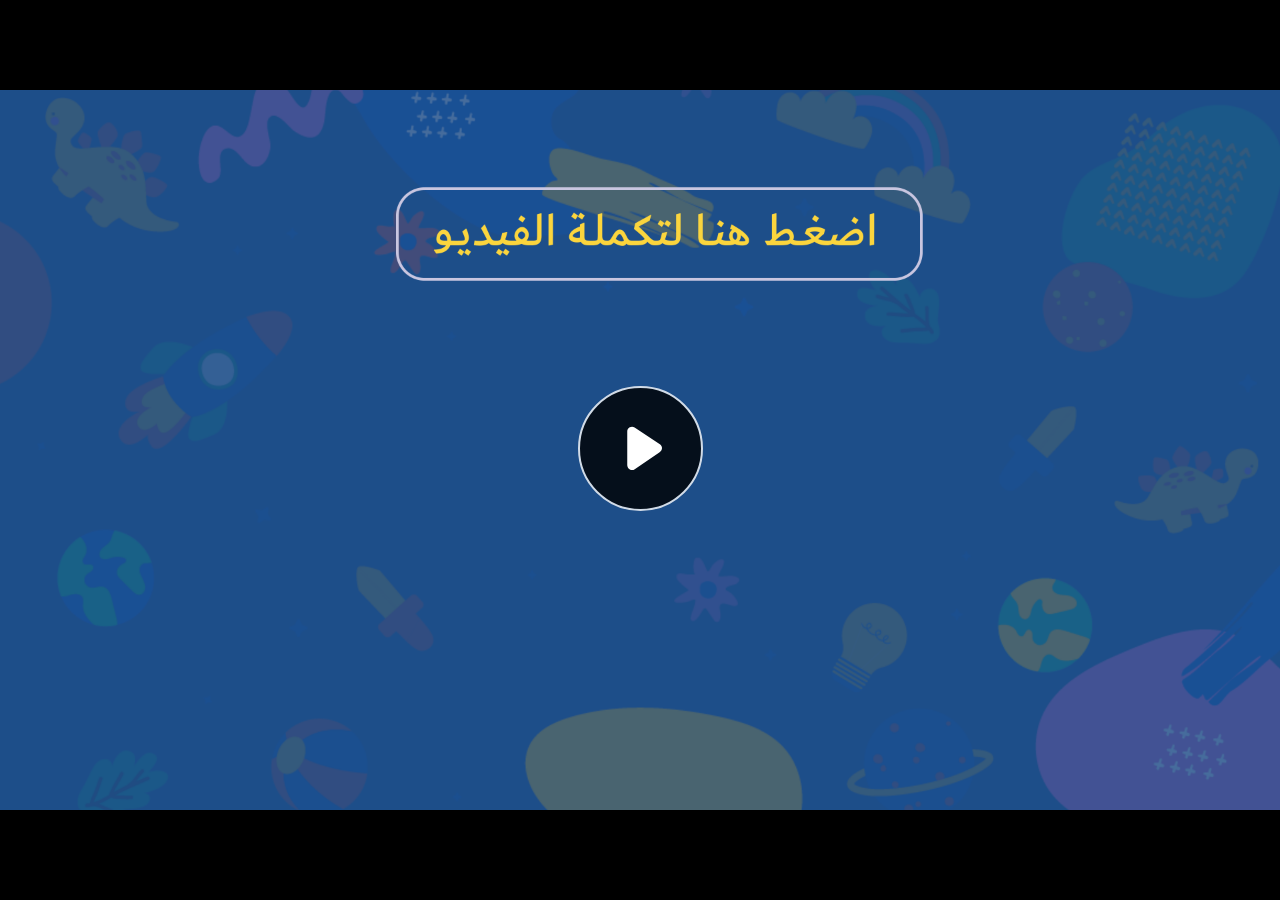
<file: index.html>
﻿<!doctype html>
<html lang="en-US">
<head>
  <meta charset="utf-8">
  <!-- Created using Storyline 360 - http://www.articulate.com  -->
  <!-- version: 3.71.29339.0 -->
  <title>EG.G5.SOC.SEM2.UC.T1.S4.1</title>
  <meta http-equiv="x-ua-compatible" content="IE=edge"/>
  <meta name="viewport" content="width=device-width,initial-scale=1,user-scalable=no,shrink-to-fit=no,minimal-ui"/>
  <meta name="apple-mobile-web-app-capable" content="yes"/>
  <style>
    html, body { height: 100%; padding: 0; margin: 0 }
    #app { height: 100%; width: 100%; }
  </style>

  <script>
    window.DS = {};
    window.globals = {
      DATA_PATH_BASE: '',
      HAS_FRAME: true,
      HAS_SLIDE: true,

      lmsPresent: false,
      tinCanPresent: false,
      cmi5Present: false,
      aoSupport: false,
      scale: 'noscale',
      captureRc: false,
      browserSize: 'optimal',
      bgColor: '#282828',
      features: 'AccessibleVideo,ConnectionMessages,FullScreenToggle,InsertSvgPicture,LayerPresentAsDialog,MultipleQuizTracking,UpdatedScrollingPanels,UpdatedThemeEditor',
      themeName: 'unified',
      preloaderColor: '#FFFFFF',
      suppressAnalytics: false,
      productChannel: 'stable',
      publishSource: 'storyline',
      aid: 'aid|e710da2c-216d-488c-aeed-63e613e51a63',
      cid: '31b0be08-b16c-49c6-b7ed-ce35848fb7e7',
      playerVersion: '3.71.29339.0',
      publishTimestamp: '2023-03-05T16:29:01.2993645Z',
      maxIosVideoElements: 10,
      connectionSettings: { message: 'You%20are%20offline.%20Trying%20to%20reconnect...', useDarkTheme: false },

      
      parseParams: function(qs) {
        if (window.globals.parsedParams != null) {
          return window.globals.parsedParams;
        }
        qs = (qs || window.location.search.substr(1)).split('+').join(' ');
        var params = {},
            tokens,
            re = /[?&]?([^=]+)=([^&]*)/g;

        while (tokens = re.exec(qs)) {
          params[decodeURIComponent(tokens[1]).trim()] =
            decodeURIComponent(tokens[2]).trim();
        }
        window.globals.parsedParams = params;
        return params;
      }

    };
  </script>
  <script>
    var isIe11 = ('ActiveXObject' in window || window.MSBlobBuilder != null)
      && window.msCrypto != null && !window.ActiveXObject;
    if (isIe11) {
      window.globals.unsupportedBrowser = true;
      document.write(atob('[base64]'));
    }
  </script>
  
  <script>window.THREE = { };</script>
  
</head>
<body style="background: #282828" class="cs-HTML theme-unified">
  <!-- 360 -->
  <script>!function(e){var i=/iPhone/i,o=/iPod/i,n=/iPad/i,t=/(?=.*\bAndroid\b)(?=.*\bMobile\b)/i,d=/Android/i,s=/(?=.*\bAndroid\b)(?=.*\bSD4930UR\b)/i,b=/(?=.*\bAndroid\b)(?=.*\b(?:KFOT|KFTT|KFJWI|KFJWA|KFSOWI|KFTHWI|KFTHWA|KFAPWI|KFAPWA|KFARWI|KFASWI|KFSAWI|KFSAWA)\b)/i,r=/IEMobile/i,h=/(?=.*\bWindows\b)(?=.*\bARM\b)/i,a=/BlackBerry/i,l=/BB10/i,p=/Opera Mini/i,f=/(CriOS|Chrome)(?=.*\bMobile\b)/i,u=/(?=.*\bFirefox\b)(?=.*\bMobile\b)/i,c=new RegExp("(?:Nexus 7|BNTV250|Kindle Fire|Silk|GT-P1000)","i"),w=function(e,i){return e.test(i)},A=function(e){var A=e||navigator.userAgent,v=A.split("[FBAN");if(void 0!==v[1]&&(A=v[0]),this.apple={phone:w(i,A),ipod:w(o,A),tablet:!w(i,A)&&w(n,A),device:w(i,A)||w(o,A)||w(n,A)},this.amazon={phone:w(s,A),tablet:!w(s,A)&&w(b,A),device:w(s,A)||w(b,A)},this.android={phone:w(s,A)||w(t,A),tablet:!w(s,A)&&!w(t,A)&&(w(b,A)||w(d,A)),device:w(s,A)||w(b,A)||w(t,A)||w(d,A)},this.windows={phone:w(r,A),tablet:w(h,A),device:w(r,A)||w(h,A)},this.other={blackberry:w(a,A),blackberry10:w(l,A),opera:w(p,A),firefox:w(u,A),chrome:w(f,A),device:w(a,A)||w(l,A)||w(p,A)||w(u,A)||w(f,A)},this.seven_inch=w(c,A),this.any=this.apple.device||this.android.device||this.windows.device||this.other.device||this.seven_inch,this.phone=this.apple.phone||this.android.phone||this.windows.phone,this.tablet=this.apple.tablet||this.android.tablet||this.windows.tablet,"undefined"==typeof window)return this},v=function(){var e=new A;return e.Class=A,e};"undefined"!=typeof module&&module.exports&&"undefined"==typeof window?module.exports=A:"undefined"!=typeof module&&module.exports&&"undefined"!=typeof window?module.exports=v():"function"==typeof define&&define.amd?define("isMobile",[],e.isMobile=v()):e.isMobile=v()}(this);
    window.isMobile.apple.tablet = window.isMobile.apple.tablet ||
      (navigator.platform === 'MacIntel' && navigator.maxTouchPoints > 1);
    window.isMobile.apple.device = window.isMobile.apple.device || window.isMobile.apple.tablet;
    window.isMobile.tablet = window.isMobile.tablet || window.isMobile.apple.tablet;
    window.isMobile.any = window.isMobile.any || window.isMobile.apple.tablet;
  </script>

  <div id="focus-sink" tabindex="-1"></div>

  <div id="preso"></div>
  <script>
    (function() {

      var classTypes = [ 'desktop', 'mobile', 'phone', 'tablet' ];

      var addDeviceClasses = function(prefix, testObj) {
        var curr, i;
        for (i = 0; i < classTypes.length; i++) {
          curr = classTypes[i];
          if (testObj[curr]) {
            document.body.classList.add(prefix + curr);
          }
        }
      };

      var params = window.globals.parseParams(),
          isDevicePreview = params.devicepreview === '1',
          isPhoneOverride = params.deviceType === 'phone' || (isDevicePreview && params.phone == '1'),
          isTabletOverride = (params.deviceType === 'tablet' || isDevicePreview) && !isPhoneOverride,
          isMobileOverride = isPhoneOverride || isTabletOverride;

      var deviceView = {
        desktop: !window.isMobile.any && !isMobileOverride,
        mobile: window.isMobile.any || isMobileOverride,
        phone: isPhoneOverride || (window.isMobile.phone && !isTabletOverride),
        tablet: isTabletOverride || window.isMobile.tablet
      };

      window.globals.deviceView = deviceView;
      window.isMobile.desktop = !window.isMobile.any;
      window.isMobile.mobile = window.isMobile.any;

      addDeviceClasses('view-', deviceView);

    })();
  </script>
  
  <script src='story_content/user.js' type=text/javascript></script>
  <div class="slide-loader"></div>

  <script>
    var doc = document, loader = doc.body.querySelector('.slide-loader'); [ 1, 2, 3 ].forEach(function(n) { var d = doc.createElement('div'); d.style.backgroundColor = window.globals.preloaderColor; d.classList.add('mobile-loader-dot'); d.classList.add('dot' + n); loader.appendChild(d); });
  </script>

  <div class="mobile-load-title-overlay" style="display: none">
    <div class="mobile-load-title">EG.G5.SOC.SEM2.UC.T1.S4.1</div>
  </div>

  <div class="mobile-chrome-warning"></div>

  
<style>
  .warn-connection-dialog {
    display: none;
    background: transparent;
    pointer-events: none;
    position: fixed;
    left: 0;
    top: 0;
    width: 100%;
    height: 100%;
    z-index: 999;
  }

  .warn-connection-content {
    border-radius: 4px;
    background: white;
    border: 1px solid #E7E7E7;
    color: #333333;
    box-shadow: 0 2px 4px rgba(0, 0, 0, 0.25);
    transition: all 150ms ease-out;
    position: absolute;
    white-space: nowrap;
  }

  .view-phone.is-landscape .warn-connection-content {
    left: 23px;
    bottom: 23px;
  }

  .view-tablet.is-landscape .warn-connection-content {
    left: 50%;
    top: 20px;
    transform: translateX(-50%);
  }

  .is-portrait .warn-connection-content {
    transform: translate(-50%, calc(-100% - 15px));
  }

  .warn-connection-content p {
    display: inline-block;
    margin: 0 8px 0 0;
    line-height: 33px;
    font-size: 11px;
  }

  .warn-connection-content svg {
    position: relative;
    vertical-align: middle;
    margin: 0 2px 2px 8px;
  }

  .view-desktop .warn-connection-content {
    left: 1.5em;
    bottom: 1.5em;
  }

  .view-desktop .warn-connection-content p {
    font-size: 1.1em;
  }

  .is-offline .warn-connection-dialog {
    display: block;
  }

  .is-offline .cs-panel * {
    pointer-events: none !important;
  }

  .is-offline .cs-panel {
    pointer-events: all !important;
  }

  .is-offline #nav-controls * {
    pointer-events: none !important;
  }

  .is-offline #nav-controls {
    pointer-events: all !important;
  }
</style>

<div class="warn-connection-dialog">
  <div class="warn-connection-content">
    <svg width="17" height="15" viewBox="0 0 17 15" xmlns="http://www.w3.org/2000/svg">
      <path fill="#8F0000" stroke="white" d="M16.07,12.98 L15.88,12.23 L9.51,1.21 C8.97,0.26,7.6,0.26,7.06,1.21 L0.69,12.23 C0.15,13.16,0.81,14.36,1.91,14.36 H14.65 C15.47,14.36,16.05,13.7,16.07,12.98 Z"/>
      <path fill="white" stroke="white" d="M8.58,5.5 C8.35,5.28,8.5,5.35,8.21,5.32 C8.09,5.35,7.97,5.49,7.96,5.67 C7.97,5.79,7.98,5.92,7.98,6.04 L7.98,6.04 C7.99,6.17,8,6.31,8.01,6.43 L8.01,6.44 C8.03,6.92,8.06,7.41,8.09,7.9 L8.09,7.9 C8.12,8.39,8.14,8.88,8.17,9.37 C8.17,9.39,8.18,9.42,8.2,9.44 C8.23,9.46,8.25,9.47,8.28,9.47 C8.31,9.47,8.34,9.46,8.35,9.44 C8.37,9.43,8.38,9.4,8.39,9.35 L8.39,9.34 C8.39,9.24,8.4,9.15,8.4,9.05 L8.4,9.05 C8.41,8.96,8.41,8.86,8.42,8.75 C8.43,8.44,8.45,8.12,8.47,7.81 L8.47,7.81 C8.49,7.49,8.51,7.18,8.53,6.87 C8.55,6.46,8.56,6.05,8.59,5.64 L8.6,5.62 C8.6,5.57,8.59,5.53,8.58,5.5 L8.21,5.32 Z"/>
      <circle fill="white" stroke="white" cx="8.3" cy="11.35" r="0.3"/>
    </svg>
    <p>You are offline. Trying to reconnect...</p>
  </div>
</div>

<script>
  (function() {
    window.DS.connection = {
      warningShown: false,
      assets: {},
      loadingAssetGroup: false,
      retryDelay: 500
    };

    // @TODO this is POC code and can be cleaned up a bit more if we move forward
    // with the feature



    // The `window.globals.features` variable must be set in `webpack.dev.config` when testing locally - it is not enough
    // to have it in the data - but it must be set there as well.
    var useConnectionMessages = window.AbortController != null &&
      window.location.protocol != 'file:' &&
      window.globals.features.indexOf('ConnectionMessages') != -1;

    window.DS.connection.useConnectionMessages = useConnectionMessages

    var assetCount = 0;
    var checkLoadedId;
    var connectionSettings = window.globals.connectionSettings;

    if (useConnectionMessages && connectionSettings != null) {
      var contentEl = document.querySelector('.warn-connection-content');
      var messageEl = contentEl.querySelector('p')

      if (connectionSettings.useDarkTheme) {
        contentEl.style.borderColor = '#BABBBA';
        contentEl.style.backgroundColor = '#282828';
        contentEl.style.color = '#FFFFFF';
      }

      if (connectionSettings.message != null) {
        messageEl.textContent = window.decodeURIComponent(connectionSettings.message);
      }
    }

    function checkAssetsReady() {
      for (var i in DS.connection.assets) {
        if (!DS.connection.assets[i].success) {
          return false;
        }
      }
      return true;
    }

    function stopAssetGroup() {
      if (!useConnectionMessages) { return; }

      assetCount = 0;

      DS.connection.oldAssetGroup = DS.connection.assets;
      DS.connection.assets = {};
      DS.connection.loadingAssetGroup = false;
      clearInterval(checkLoadedId);
    }

    function startAssetGroup() {
      if (!useConnectionMessages) { return; }
      var ticks = 0;
      clearInterval(checkLoadedId);
      checkLoadedId = setInterval(function() {
        var loaded = 0;
        if (assetCount === 0 && loaded === 0) {
          clearInterval(checkLoadedId);
          return;
        }

        for (var i in DS.connection.assets) {
          if (DS.connection.assets[i].success) {
            loaded++;
          }
        }

        if (assetCount === loaded && checkAssetsReady()) {
          for (var i in DS.connection.assets) {
            if (DS.connection.assets[i].action) {
              DS.connection.assets[i].action();
            }
          }
          hideWarning();
          stopAssetGroup();
        }
      }, 100)
    }

    function requiredAsset(url, action, retry, type) {
      if (!useConnectionMessages) { return; }
      if (DS.connection.assets[url]) { return; }

      DS.connection.assets[url] = {
        success: false, action: action, retry: retry, type: type
      };
      assetCount = Object.keys(DS.connection.assets).length;
      if (!DS.connection.loadingAssetGroup) {
        startAssetGroup();
      }
      DS.connection.loadingAssetGroup = true;
    }

    function assetLoaded(url) {
      if (!useConnectionMessages) { return; }
      if (DS.connection.assets[url]) {
        DS.connection.assets[url].success = true;
      }
    }

    function assetFailed(url) {
      if (!useConnectionMessages) { return; }
      if (!DS.connection.assets[url]) {
        if (/\.js$/.test(url)) {
          setTimeout(function() {
            if (DS.connection.lastSlideLoaded != null) {
              DS.connection.lastSlideLoaded();
            }
          }, DS.connection.retryDelay);
        }
        return;
      }
      if (!DS.connection.warningShown) { showWarning(); }
      if (DS.connection.assets[url].retry) {
        setTimeout(function() {
          if (!DS.connection.assets[url].success) {
            DS.connection.assets[url].retry()
          }
        }, DS.connection.retryDelay);
      }
    }

    function hideWarning() {
      document.body.classList.remove('is-offline');
      DS.connection.warningShown = false;
    }
    DS.connection.hideWarning = hideWarning

    function showWarning(btn) {
      document.body.classList.add('is-offline')
      DS.connection.warningShown = true;
      updateWarningPosition();
    }

    function updateWarningPosition() {
      if (!DS.connection.warningShown) {
        return;
      }

      var isPortrait = document.body.classList.contains('is-portrait');
      var warningEl = document.querySelector('.warn-connection-content');

      if (isPortrait) {
        var slide = document.querySelector('.primary-slide');
        var slideRect = slide.getBoundingClientRect();

        warningEl.style.top = `${slideRect.top}px`
        warningEl.style.left = `${slideRect.left + slideRect.width / 2}px`
      } else {
        warningEl.style.top = null;
        warningEl.style.left = null;
      }

      window.requestAnimationFrame(updateWarningPosition);
    }

    // these will all be noops if the feature flag isn't set in
    // the data and `window.globals.features`
    DS.connection.requiredAsset = requiredAsset;
    DS.connection.assetLoaded = assetLoaded;
    DS.connection.assetFailed = assetFailed;
    DS.connection.stopAssetGroup = stopAssetGroup;
    DS.connection.startAssetGroup = startAssetGroup;
  })();
</script>


  <script>
    
    if (window.autoSpider && window.vInterfaceObject) {
      document.querySelector('.mobile-load-title-overlay').style.display = 'none';
    }
  </script>

  

  <link rel="stylesheet" href="html5/data/css/output.min.css" data-noprefix/>
</body>
<script src="html5/lib/scripts/bootstrapper.min.js"></script>
</html>
</file>
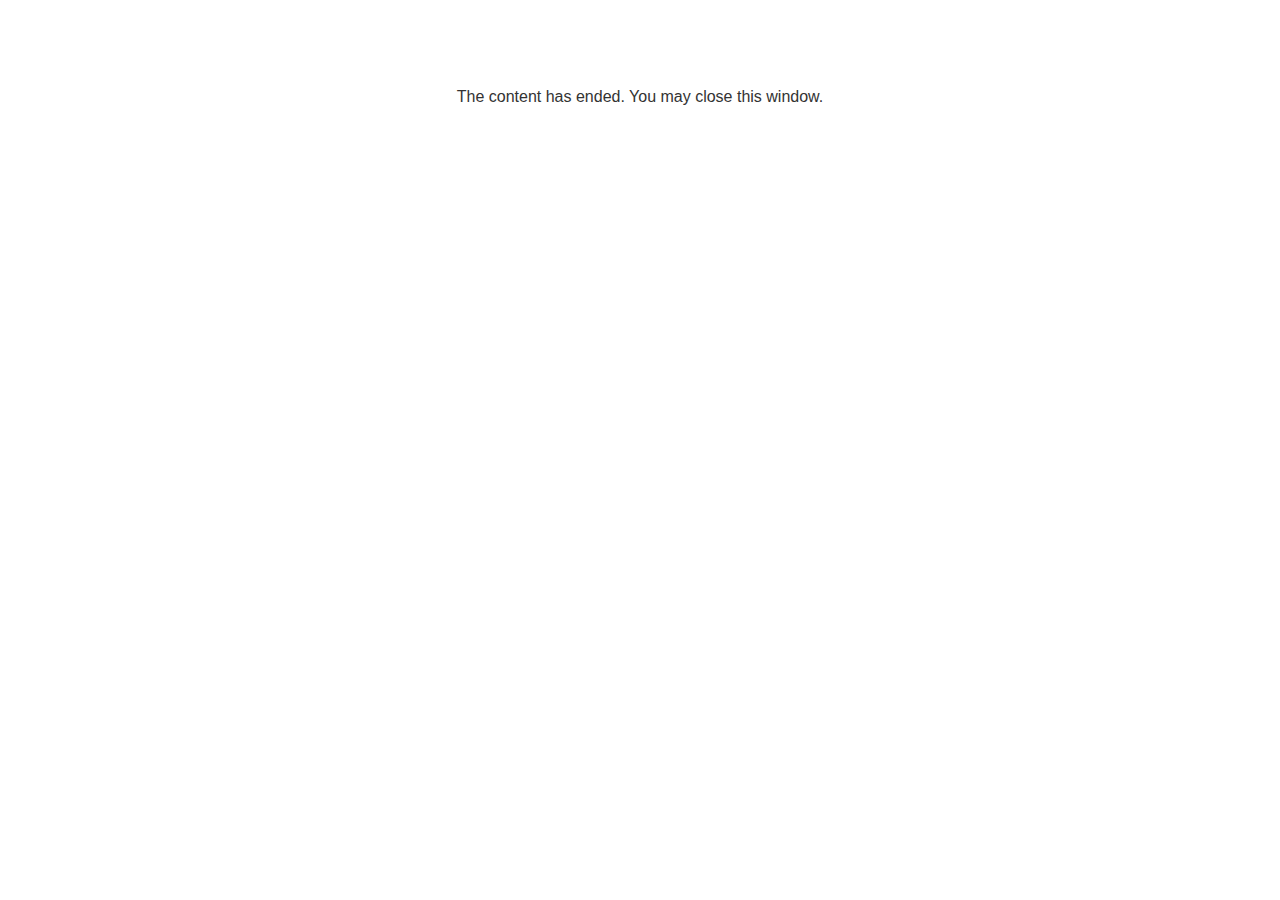
<file: lms/goodbye.html>
<!doctype html>
<html>
<body style="background-color: #ffffff;">

<p role="alert" style="color: #333333;font-family: Lato, articulate, tahoma, arial;font-size: medium;text-align: center;">
<br><br><br><br>
The content has ended. You may close this window.
</p>

</body>
</html>
</file>
<file: html5/data/css/output.min.css>
@font-face {
  font-family: 'LatoBold Charset1_ BoldDE31DB77';
  src: url('[data-uri]');
  font-style: normal;
  font-weight: normal;
}
@font-face {
  font-family: 'Lato Charset1_ 5n96IncsB7B7AD10';
  src: url('[data-uri]');
  font-style: normal;
  font-weight: normal;
}
@font-face {
  font-family: 'Dubai Charset1_ 5VvcUcp2E8FE22A';
  src: url('[data-uri]');
  font-style: normal;
  font-weight: normal;
}
@font-face {
  font-family: 'Dubai Medium Charset1_ 04EA1984';
  src: url('[data-uri]');
  font-style: normal;
  font-weight: normal;
}
@font-face {
  font-family: 'DubaiBold Charset1_BoldBC2173A6';
  src: url('[data-uri]');
  font-style: normal;
  font-weight: normal;
}
@font-face {
  font-family: 'Dubai Charset0_v8wz5Y8k741D6E07';
  src: url('[data-uri]');
  font-style: normal;
  font-weight: normal;
}
@font-face {
  font-family: 'Dubai Medium Charset0_v389EBE1D';
  src: url('[data-uri]');
  font-style: normal;
  font-weight: normal;
}
@font-face {
  font-family: 'DubaiBold Charset0_BoldD2773439';
  src: url('[data-uri]');
  font-style: normal;
  font-weight: normal;
}
.cs-HTML {
  background: rgba(40, 40, 40, 1);
}
.cs-npnxnanbnsnfns00000000001 .cs-infopanel  {
  box-shadow: 0 1px 0 rgba(0, 0, 0, 0);
  background: rgba(255, 255, 255, 1);
}
.cs-npnxnanbnsnfns00000000001 .cs-infopanel .cs-link {
  color: rgba(186, 187, 186, 1);
}
.cs-npnxnanbnsnfns00000000001 .cs-infopanel .cs-link:hover {
  color: rgba(255, 255, 255, 1);
}
.cs-npnxnanbnsnfns00000000001 .cs-infopanel .cs-name {
  color: rgba(68, 68, 68, 1);
}
.cs-npnxnanbnsnfns00000000001 .cs-infopanel .cs-title {
  color: rgba(153, 153, 153, 1);
}
.cs-npnxnanbnsnfns00000000001 .cs-infopanelpopup  {
  box-shadow: 0 1px 0 rgba(0, 0, 0, 0);
  background: rgba(0, 0, 0, 0);
}
.cs-npnxnanbnsnfns00000000001 .cs-infopanelpopup .cs-link {
  color: rgba(255, 0, 0, 1);
}
.cs-npnxnanbnsnfns00000000001 .cs-infopanelpopup .cs-link:hover {
  color: rgba(255, 255, 255, 1);
}
.cs-npnxnanbnsnfns00000000001 .cs-infopanelpopup .cs-name {
  color: rgba(255, 255, 255, 1);
}
.cs-npnxnanbnsnfns00000000001 .cs-infopanelpopup .cs-bio {
  color: rgba(186, 187, 186, 1);
}
.cs-npnxnanbnsnfns00000000001 .cs-timer  {
  color: rgba(186, 187, 186, 1);
}
.cs-npnxnanbnsnfns00000000001 .cs-duration stop:first-child {
  stop-color: rgba(60, 60, 60, 1);
}
.cs-npnxnanbnsnfns00000000001 .cs-duration stop:last-child {
  stop-color: rgba(60, 60, 60, 1);
}
.cs-npnxnanbnsnfns00000000001 .cs-elapsed stop:first-child {
  stop-color: rgba(254, 227, 71, 1);
}
.cs-npnxnanbnsnfns00000000001 .cs-elapsed stop:last-child {
  stop-color: rgba(254, 227, 71, 1);
}
.cs-npnxnanbnsnfns00000000001 .cs-timer .cs-pie .cs-innerstroke {
  stroke: rgba(199, 199, 199, 1);
}
.cs-npnxnanbnsnfns00000000001 .cs-timer .cs-pie .cs-innerborder {
  stroke: rgba(255, 255, 255, 1);
}
.cs-npnxnanbnsnfns00000000001 .cs-window  {
  box-shadow: 0 8px 5px rgba(0, 0, 0, 0.2);
  border-color: rgba(49, 99, 0, 0);
  background: rgba(33, 33, 33, 1);
  color: rgba(248, 248, 248, 1);
}
.cs-npnxnanbnsnfns00000000001 .cs-window .cs-diva {
  border-color: rgba(78, 78, 78, 1);
}
.cs-npnxnanbnsnfns00000000001 .cs-window .cs-divb {
  border-color: rgba(78, 78, 78, 0);
}
.cs-npnxnanbnsnfns00000000001 .cs-editor .cs-editor-slide {
  color: rgba(226, 226, 226, 1);
}
.cs-npnxnanbnsnfns00000000001 .cs-editor .cs-editor-html {
  color: rgba(186, 187, 186, 1);
}
.cs-npnxnanbnsnfns00000000001 .cs-editor .cs-editor-button {
  text-shadow: 0 1px 0 rgba(0, 0, 0, 0);
  color: rgba(255, 255, 255, 1);
  border-color: rgba(211, 211, 211, 1);
  background: rgba(34, 34, 34, 1);
}
.cs-npnxnanbnsnfns00000000001 .cs-editor .cs-editor-button:hover {
  background: rgba(68, 68, 68, 1);
}
.cs-npnxnanbnsnfns00000000001 .cs-editor .cs-editor-button:active {
  background: rgba(68, 68, 68, 1);
}
.cs-npnxnanbnsnfns00000000001 .cs-listitem  {
  color: rgba(186, 187, 186, 1);
  border-color: none;
  border: 1px solid transparent;
}
.cs-npnxnanbnsnfns00000000001 .cs-listitem:hover {
  background: rgba(255, 255, 255, 0.06);
  border-color: rgba(108, 108, 108, 1) !important;
  border-width: 1px;
  border-radius: 2px;
  border-style: solid;
  box-sizing: border-box;
}
.cs-npnxnanbnsnfns00000000001 .cs-listitem.hover {
  background: rgba(255, 255, 255, 0.06);
  border-color: rgba(108, 108, 108, 1) !important;
  border-width: 1px;
  border-radius: 2px;
  border-style: solid;
  box-sizing: border-box;
}
.cs-npnxnanbnsnfns00000000001 .cs-glossary  {
  color: rgba(186, 187, 186, 1);
}
.cs-npnxnanbnsnfns00000000001 .cs-glossary .cs-scrolling-panel {
  background: rgba(0, 0, 0, 0);
}
.cs-npnxnanbnsnfns00000000001 .cs-glossary .cs-term.cs-selected .cs-choice-list-trigger {
  color: rgba(255, 255, 255, 1);
  background: rgba(255, 255, 255, 1);
}
.cs-npnxnanbnsnfns00000000001 .cs-glossary .cs-term.cs-selected .cs-choice-list-trigger:focus {
  color: rgba(255, 255, 255, 1);
  background: rgba(255, 255, 255, 1);
}
.cs-npnxnanbnsnfns00000000001 .cs-glossary .cs-term:hover .cs-choice-list-trigger {
  background: rgba(186, 187, 186, 1);
}
.cs-npnxnanbnsnfns00000000001 .cs-glossary .cs-term.hover .cs-choice-list-trigger {
  background: rgba(186, 187, 186, 1);
}
.cs-npnxnanbnsnfns00000000001 .cs-glossary .cs-term .cs-choice-list-trigger:focus {
  background: rgba(186, 187, 186, 1);
}
.cs-npnxnanbnsnfns00000000001 .cs-glossary .cs-diva {
  border-color: rgba(0, 0, 0, 0);
}
.cs-npnxnanbnsnfns00000000001 .cs-glossary .cs-divb {
  border-color: rgba(0, 0, 0, 0);
}
.cs-npnxnanbnsnfns00000000001 .cs-glossary .cs-divc {
  border-color: rgba(0, 0, 0, 0);
}
.cs-npnxnanbnsnfns00000000001 .cs-glossary .cs-heading {
  color: rgba(248, 248, 248, 1);
  font-weight: 700;
}
.note-content p span {
  color: rgba(186, 187, 186, 1);
  line-height: 1.4em;
  font-size: 103.769%;
}
.cs-npnxnanbnsnfns00000000001 .cs-resource .cs-separator {
  border-color: rgba(0, 0, 0, 0);
}
.cs-npnxnanbnsnfns00000000001 .cs-outline  {
  color: rgba(45, 45, 45, 1);
}
.cs-npnxnanbnsnfns00000000001 .cs-outline .cs-diva {
  border-color: rgba(0, 0, 0, 0);
}
.cs-npnxnanbnsnfns00000000001 .cs-outline .cs-divb {
  border-color: rgba(0, 0, 0, 0);
}
.cs-npnxnanbnsnfns00000000001 .cs-outline .cs-divc {
  border-color: rgba(0, 0, 0, 0);
}
.cs-npnxnanbnsnfns00000000001 .cs-outline .cs-search-filter:hover {
  color: rgba(0, 0, 0, 0);
}
.cs-npnxnanbnsnfns00000000001 .cs-outline .cs-search-filter.hover {
  color: rgba(0, 0, 0, 0);
}
.cs-npnxnanbnsnfns00000000001 .cs-transcript  {
  color: rgba(255, 255, 255, 1);
}
.cs-npnxnanbnsnfns00000000001 .cs-transcript .cs-div {
  border-color: rgba(0, 0, 0, 0);
}
.cs-npnxnanbnsnfns00000000001 .cs-tabs:not(.topmenu-item) {
  color: rgba(248, 248, 248, 1);
}
.cs-npnxnanbnsnfns00000000001 .cs-tabs .cs-inner-button:not(.topmenu-item) {
  text-shadow: 0 1px 0 rgba(0, 0, 0, 0);
}
.cs-npnxnanbnsnfns00000000001 .cs-tabs:hover:not(.topmenu-item) {
  color: rgba(248, 248, 248, 1);
}
.cs-npnxnanbnsnfns00000000001 .cs-tabs.cs-selected {
  background: rgba(0, 0, 0, 0);
  color: rgba(248, 248, 248, 1);
}
.cs-npnxnanbnsnfns00000000001 .cs-seekcontrol  {
  background: rgba(0, 0, 0, 0);
  border-color: rgba(0, 0, 0, 0);
}
.cs-npnxnanbnsnfns00000000001 .cs-seekcontrol .cs-button:hover .cs-icon {
  fill: rgba(255, 255, 255, 1);
}
.cs-npnxnanbnsnfns00000000001 .cs-seekcontrol .cs-button.hover .cs-icon {
  fill: rgba(255, 255, 255, 1);
}
.cs-npnxnanbnsnfns00000000001 .cs-seekcontrol .cs-button .cs-icon-shadow {
  fill: rgba(0, 0, 0, 0);
}
.cs-npnxnanbnsnfns00000000001 .cs-seekcontrol .cs-button .cs-icon {
  fill: rgba(180, 180, 180, 1);
}
.cs-npnxnanbnsnfns00000000001 .cs-seekcontrol .cs-seek .cs-fill {
  background: rgba(255, 255, 255, 0.6);
}
.cs-npnxnanbnsnfns00000000001 .cs-seekcontrol .cs-seek {
  background: rgba(108, 108, 108, 1);
  border-color: rgba(0, 0, 0, 0);
}
.cs-npnxnanbnsnfns00000000001 .cs-searchinput .cs-input {
  color: rgba(186, 187, 186, 1);
  border-color: rgba(0, 0, 0, 0);
  background: rgba(255, 255, 255, 0.06);
}
.cs-npnxnanbnsnfns00000000001 .cs-searchinput .cs-input:focus {
  color: rgba(248, 248, 248, 1);
  background: rgba(41, 41, 41, 1);
}
.cs-npnxnanbnsnfns00000000001 .cs-searchinput .cs-input:hover {
  box-shadow: inset 0 0 1px 0 rgba(69, 126, 19, 0);
}
.cs-npnxnanbnsnfns00000000001 .cs-searchinput .cs-input.hover {
  box-shadow: inset 0 0 1px 0 rgba(69, 126, 19, 0);
}
.cs-npnxnanbnsnfns00000000001 .cs-searchinput .cs-button .cs-icon {
  fill: rgba(186, 187, 186, 1);
}
.cs-npnxnanbnsnfns00000000001 .cs-searchinput .cs-button:hover {
  fill: rgba(63, 133, 0, 1);
}
.cs-npnxnanbnsnfns00000000001 .cs-searchinput .cs-button.hover {
  fill: rgba(63, 133, 0, 1);
}
.cs-npnxnanbnsnfns00000000001 .cs-menu  {
  box-shadow: 0 1px 0 rgba(0, 0, 0, 0);
  background: rgba(33, 33, 33, 1);
}
.cs-npnxnanbnsnfns00000000001 .cs-topmenu-item.active .cs-tab {
  background: rgba(33, 33, 33, 1);
}
.cs-npnxnanbnsnfns00000000001 .cs-logo  {
  box-shadow: 0 1px 0 rgba(37, 75, 0, 1);
  background: rgba(255, 255, 255, 0);
}
.cs-npnxnanbnsnfns00000000001 .cs-checkbox  {
  color: rgba(255, 255, 255, 1);
}
.cs-npnxnanbnsnfns00000000001 .cs-checkbox:hover {
  border-color: rgba(175, 221, 130, 1);
}
.cs-npnxnanbnsnfns00000000001 .cs-checkbox.hover {
  border-color: rgba(175, 221, 130, 1);
}
.cs-npnxnanbnsnfns00000000001 .cs-checkbox .cs-box {
  color: rgba(255, 255, 255, 1);
  border-color: rgba(42, 83, 0, 1);
}
.cs-npnxnanbnsnfns00000000001 .cs-checkbox .cs-box:checked::after {
  color: rgba(43, 196, 0, 1);
}
.cs-npnxnanbnsnfns00000000001 .cs-button  {
  text-shadow: 0 1px 0 rgba(0, 0, 0, 0);
  color: rgba(186, 187, 186, 1);
  border-color: rgba(0, 0, 0, 0);
  background: rgba(0, 0, 0, 0);
  box-shadow: 0 1px 0 rgba(0, 0, 0, 0);
}
.cs-npnxnanbnsnfns00000000001 .cs-button .cs-icon {
  fill: rgba(186, 187, 186, 1);
}
.cs-npnxnanbnsnfns00000000001 .cs-button .cs-icon-shadow {
  fill: rgba(0, 0, 0, 0);
}
.cs-npnxnanbnsnfns00000000001 .cs-button:hover {
  background: rgba(248, 248, 248, 1);
}
.cs-npnxnanbnsnfns00000000001 .cs-button.hover {
  background: rgba(248, 248, 248, 1);
}
.cs-npnxnanbnsnfns00000000001 .cs-button:active {
  background: rgba(0, 0, 0, 0);
}
.cs-npnxnanbnsnfns00000000001 .cs-button.cs-disabled:hover {
  background: rgba(0, 0, 0, 0);
}
.cs-npnxnanbnsnfns00000000001 .cs-button.cs-disabled.hover {
  background: rgba(0, 0, 0, 0);
}
.cs-npnxnanbnsnfns00000000001 .cs-button.cs-disabled:active {
  background: rgba(0, 0, 0, 0);
}
.cs-npnxnanbnsnfns00000000001 .cs-button.cs-volume:hover {
  background: rgba(0, 0, 0, 0);
}
.cs-npnxnanbnsnfns00000000001 .cs-button.cs-volume.hover {
  background: rgba(0, 0, 0, 0);
}
.cs-npnxnanbnsnfns00000000001 .cs-button.cs-volume:active {
  background: rgba(0, 0, 0, 0);
}
.cs-npnxnanbnsnfns00000000001.cs-base  {
  color: rgba(186, 187, 186, 1);
  border-color: rgba(40, 40, 40, 1);
  background: rgba(40, 40, 40, 1);
}
.cs-npnxnanbnsnfns00000000001.cs-base .cs-separator .cs-diva {
  background: rgba(69, 69, 69, 1);
}
.cs-npnxnanbnsnfns00000000001.cs-base .cs-separator .cs-divb {
  background: rgba(0, 0, 0, 0);
}
.cs-npnxnanbnsnfns00000000001.cs-base .cs-topmenu-item.active .cs-tab {
  border-color: rgba(69, 69, 69, 1);
}
.cs-npnxnanbnsnfns00000000001.cs-base .cs-topmenu-item.active .cs-panel {
  border-color: rgba(69, 69, 69, 1);
}
.cs-npnxnanbnsnfns00000000001.cs-base .cs-left {
  background: rgba(33, 33, 33, 1);
}
.cs-npnxnanbnsnfns00000000001.cs-base .cs-area-primary .cs-slide-container {
  background: rgba(40, 40, 40, 1);
}
.cs-npnxnanbnsnfns00000000001.cs-base.cs-custom-theme .cs-brandhighlight-bg {
  background: rgba(79, 189, 244, 1) !important;
}
.cs-npnxnanbnsnfns00000000001.cs-base.cs-custom-theme .cs-brandhighlight-secondary-bg {
  background: rgba(255, 255, 255, 1) !important;
}
.cs-npnxnanbnsnfns00000000001.cs-base.cs-custom-theme .cs-brandhighlight-border {
  border-color: rgba(79, 189, 244, 1) !important;
}
.cs-npnxnanbnsnfns00000000001.cs-base.cs-custom-theme .cs-brandhighlight-text {
  color: rgba(79, 189, 244, 1) !important;
}
.cs-npnxnanbnsnfns00000000001.cs-base.cs-custom-theme .cs-brandhighlight-fill {
  fill: rgba(79, 189, 244, 1) !important;
}
.cs-npnxnanbnsnfns00000000001.cs-base.cs-custom-theme .cs-listitem.cs-selected {
  background-color: rgba(255, 255, 255, 0.06) !important;
}
.cs-npnxnanbnsnfns00000000001 .cs-volume::-moz-range-thumb {
  border-color: rgba(43, 85, 0, 1);
  box-shadow: inset 0 0 1px 0 rgba(43, 85, 0, 1);
  background: rgba(255, 255, 255, 1);
}
.cs-npnxnanbnsnfns00000000001 .cs-volume::-ms-thumb {
  border-color: rgba(43, 85, 0, 1);
  box-shadow: inset 0 0 1px 0 rgba(43, 85, 0, 1);
  background: rgba(255, 255, 255, 1);
}
.cs-npnxnanbnsnfns00000000001 .cs-volume::-webkit-slider-thumb {
  border-color: rgba(43, 85, 0, 1);
  box-shadow: inset 0 0 1px 0 rgba(43, 85, 0, 1);
  background: rgba(255, 255, 255, 1);
}
.cs-npnxnanbnsnfns00000000001 .cs-volume::-moz-range-track {
  border-color: rgba(66, 140, 1, 1);
  background: rgba(108, 108, 108, 1);
}
.cs-npnxnanbnsnfns00000000001 .cs-volume::-ms-track {
  border-color: rgba(66, 140, 1, 1);
  background: rgba(108, 108, 108, 1);
}
.cs-npnxnanbnsnfns00000000001 .cs-volume::-webkit-slider-runnable-track {
  border-color: rgba(66, 140, 1, 1);
  background: rgba(108, 108, 108, 1);
}
body.show-focus .tab-focus-box {
  box-shadow: 0 0 0 1px rgba(255, 255, 0, 1), 0 0 0 3px rgba(0, 32, 96, 1), 0 0 5px 5px rgba(255, 255, 0, 1);
  border-color: transparent;
  outline: 2px transparent solid;
}
.skipnav {
  box-shadow: 0 0 0 1px rgba(255, 255, 0, 1), 0 0 0 3px rgba(0, 32, 96, 1), 0 0 5px 5px rgba(255, 255, 0, 1);
  border-color: transparent;
  outline: 2px transparent solid;
}
.cs-npnxnanbnsnfns00000000001 .cs-listitem:hover {
  color: none;
}
.cs-npnxnanbnsnfns00000000001 .cs-listitem.hover {
  color: none;
}
.cs-npnxnanbnsnfns00000000001 .cs-listitem.cs-viewed {
  color: #BABBBA;
}
.cs-npnxnanbnsnfns00000000001 .cs-listitem {
  color: #BABBBA;
}
.cs-npnxnanbnsnfns00000000001 .cs-listitem:hover .cs-icon-carrot * {
  fill: none;
}
.cs-npnxnanbnsnfns00000000001 .cs-listitem.hover .cs-icon-carrot * {
  fill: none;
}
.cs-npnxnanbnsnfns00000000001 .cs-listitem .cs-icon-carrot {
  color: none;
  top: calc(3px);
}
.cs-npnxnanbnsnfns00000000001 .cs-listitem .cs-icon-carrot .cs-shadow {
  color: #F8F8F8;
}
.cs-npnxnanbnsnfns00000000001 .item-collapsible .is-scene {
  color: #F8F8F8 !important;
  font-weight: 700;
}
.cs-npnxnanbnsnfns00000000001 .is-scene .cs-icon-carrot * {
  color: #F8F8F8 !important;
  font-weight: 700;
}
.cs-npnxnanbnsnfns00000000001 .is-scene:not(.outline-links-collapse) > a {
  color: #F8F8F8;
}
.cs-npnxnanbnsnfns00000000001 .is-scene:not(.outline-links-collapse) .cs-icon-carrot * {
  fill: none !important;
  color: #F8F8F8 !important;
}
.cs-npnxnanbnsnfns00000000001 .tabs, .cs-npnxnanbnsnfns00000000001 .cs-logo {
  border-bottom: 1px solid rgba(108, 108, 108, 1);
}
.cs-npnxnanbnsnfns00000000001 .area-secondary-wrapper:after {
  background-image: url('[data-uri]');
  background-size: 100%;
}
.cs-npnxnanbnsnfns00000000001 .panel-footer {
  background: #212121;
}
.cs-npnxnanbnsnfns00000000001 #outline-search {
  background: rgba(255, 255, 255, 0.06);
  border-color: rgba(108, 108, 108, 1);
  border-width: 1px;
  border-style: solid;
}
.cs-npnxnanbnsnfns00000000001 .topmenu-panel #outline-search {
  background: #545454;
}
.cs-npnxnanbnsnfns00000000001 .search-icon circle, .cs-npnxnanbnsnfns00000000001 .search-icon path {
  stroke: #BABBBA;
}
.cs-npnxnanbnsnfns00000000001 #outline-search input[type   =search] {
  color: #F8F8F8;
}
.cs-npnxnanbnsnfns00000000001 #outline-search ::-webkit-input-placeholder {
  color: #BABBBA !important;
}
.cs-npnxnanbnsnfns00000000001 #outline-search :-ms-input-placeholder {
  color: #BABBBA !important;
}
.cs-npnxnanbnsnfns00000000001 #outline-search ::-moz-placeholder {
  color: #BABBBA !important;
  opacity: 1;
}
.cs-npnxnanbnsnfns00000000001 .cs-topmenu-item.active, body:not(.is-touchable-tablet) .cs-npnxnanbnsnfns00000000001 .cs-topmenu-item:hover {
  color: #F8F8F8;
}
.cs-npnxnanbnsnfns00000000001 .cs-topmenu-item.button-tapped {
  color: #F8F8F8;
}
.cs-npnxnanbnsnfns00000000001 .cs-topmenu-item.active .cs-tab, .cs-npnxnanbnsnfns00000000001 .cs-topmenu-item .cs-tab {
  background: transparent !important;
  border: none !important;
}
.cs-npnxnanbnsnfns00000000001 .top-tabs-drop-icon div {
  background: #BABBBA;
}
.cs-npnxnanbnsnfns00000000001 .cs-panel.topmenu-panel .panel-content, .cs-npnxnanbnsnfns00000000001 .top-tabs-drop {
  background: #212121;
}
.cs-npnxnanbnsnfns00000000001 .cs-topmenu-item.active .cs-panel {
  background: #212121;
}
.cs-npnxnanbnsnfns00000000001 .cs-menu.topmenu-panel, .cs-npnxnanbnsnfns00000000001 .top-tabs-drop {
  border: 1px solid rgba(69, 69, 69, 1) !important;
  border-radius: 3px;
}
.cs-npnxnanbnsnfns00000000001 .resources .resources-list a:hover {
  background: rgba(255, 255, 255, 0.06);
}
body:not(.is-touchable-tablet) .cs-npnxnanbnsnfns00000000001 .resources .resources-list a:hover {
  background: rgba(255, 255, 255, 0.06);
}
.cs-npnxnanbnsnfns00000000001 .resources .resources-list a.hover {
  background: rgba(255, 255, 255, 0.06);
}
body:not(.is-touchable-tablet) .cs-npnxnanbnsnfns00000000001 .resources .resources-list a.hover {
  background: rgba(255, 255, 255, 0.06);
}
.cs-npnxnanbnsnfns00000000001 .resources .resources-list a.button-tapped {
  background: rgba(255, 255, 255, 0.06);
}
.cs-npnxnanbnsnfns00000000001 .cs-icon path, .cs-npnxnanbnsnfns00000000001 .cs-icon rect, .cs-npnxnanbnsnfns00000000001 .cs-icon polygon, .cs-npnxnanbnsnfns00000000001 .menu-icon-wrapper.menu-icon-wrapper-hover path {
  fill: #BABBBA;
}
.cs-npnxnanbnsnfns00000000001 .cs-icon .icon-stroke-only {
  fill: none !important;
  stroke: #BABBBA !important;
}
body:not(.is-touchable-tablet) .cs-npnxnanbnsnfns00000000001 .cs-button:hover .cs-icon path, body:not(.is-touchable-tablet) .cs-npnxnanbnsnfns00000000001 .cs-button:hover .cs-icon rect, body:not(.is-touchable-tablet) .cs-npnxnanbnsnfns00000000001 .cs-button:hover .cs-icon polygon {
  fill: #F8F8F8;
}
body:not(.is-touchable-tablet) .cs-npnxnanbnsnfns00000000001 .cs-tabs:hover .search-icon circle, body:not(.is-touchable-tablet) .cs-npnxnanbnsnfns00000000001 .cs-tabs:hover .search-icon path {
  stroke: #F8F8F8;
}
.cs-npnxnanbnsnfns00000000001 .cs-button.button-tapped .cs-icon path, .cs-npnxnanbnsnfns00000000001 .cs-button.button-tapped .cs-icon rect, .cs-npnxnanbnsnfns00000000001 .cs-button.button-tapped .cs-icon polygon {
  fill: #F8F8F8;
}
body:not(.is-touchable-tablet) .cs-npnxnanbnsnfns00000000001 .cs-button:hover .cs-icon .icon-stroke-only {
  fill: none !important;
  stroke: #F8F8F8 !important;
}
.cs-npnxnanbnsnfns00000000001 .cs-button:button-tapped .cs-icon .icon-stroke-only {
  fill: none !important;
  stroke: #F8F8F8 !important;
}
.cs-npnxnanbnsnfns00000000001 .menu-icon-wrapper.menu-icon-wrapper-hover svg path {
  fill: #F8F8F8;
}
.floating-sidebar:not(.sidebar-closed) .cs-npnxnanbnsnfns00000000001 #hamburger .menu-icon-wrapper svg path {
  fill: #BABBBA;
}
.floating-sidebar:not(.sidebar-closed) .cs-npnxnanbnsnfns00000000001 #hamburger .menu-icon-wrapper.menu-icon-wrapper-hover svg path {
  fill: #F8F8F8;
}
.cs-npnxnanbnsnfns00000000001 .volume .btn:before {
  background-image: url('[data-uri]');
}
.cs-npnxnanbnsnfns00000000001 .volume-track {
  background: #6C6C6C;
}
.cs-npnxnanbnsnfns00000000001 .volume-icon circle {
  stroke: #BABBBA;
}
.cs-npnxnanbnsnfns00000000001 .cs-settings > .settings-panel {
  background: #212121;
  border: 1px solid rgba(69, 69, 69, 1) !important;
  border-radius: 3px;
}
.cs-npnxnanbnsnfns00000000001 .cs-settings > .panel-down-arrow {
  fill: #212121;
}
.cs-npnxnanbnsnfns00000000001 .switch-toggle .border {
  stroke: #7C7C7C;
}
.cs-npnxnanbnsnfns00000000001 .switch-toggle .thumb-off .thumb {
  fill: #A2A2A2;
}
.cs-npnxnanbnsnfns00000000001 .switch-toggle .thumb-on .track {
  fill: rgba(79, 189, 244, 1);
}
.cs-npnxnanbnsnfns00000000001 .switch-toggle .thumb-off .track {
  fill: rgba(255, 255, 255, 0.1);
}
.cs-npnxnanbnsnfns00000000001 .switch-label {
  color: #BABBBA;
}
.cs-npnxnanbnsnfns00000000001 .cs-panel .scrollarea-btn:after {
  background: rgba(179, 180, 179, 0.75);
}
.scrollarea-scrollbar:hover .scrollarea-btn:after, .scrollarea-scrollbar.highlight-scrollbar .scrollarea-btn:after {
  background: rgba(179, 180, 179, 0.75);
}
.floating-sidebar .sidebar-overlay {
  background: rgba(0, 0, 0, 0.85);
}
.cs-npnxnanbnsnfns00000000001 .overlay-message {
  background: rgba(0, 0, 0, 0.85);
}
.cs-npnxnanbnsnfns00000000001 .top-ui-bg, .cs-npnxnanbnsnfns00000000001 .bottom-ui-bg, .cs-npnxnanbnsnfns00000000001 .right-ui-bg, .cs-npnxnanbnsnfns00000000001 .left-ui-bg {
  background: rgba(40, 40, 40, 0.8);
}
.cs-npnxnanbnsnfns00000000001 .circle-progress-bg {
  fill: #282828;
}
.cs-npnxnanbnsnfns00000000001 .circle-progress-well {
  fill: #6C6C6C;
}
.cs-npnxnanbnsnfns00000000001 .circle-progress-pie {
  stroke: #6C6C6C;
}
.cs-npnxnanbnsnfns00000000001 .lightbox .option-pane {
  background: rgba(40, 40, 40, 0.8);
}
.cs-npnxnanbnsnfns00000000001 .lightbox .option-pane:before {
  background: #282828;
}
.cs-npnxnanbnsnfns00000000001 .message-window {
  background: #212121;
  border: 1px solid rgba(255, 255, 255, 1) !important;
  border-radius: 3px;
}
.cs-npnxnanbnsnfns00000000001 .message-window-header p, .cs-npnxnanbnsnfns00000000001 .message-window-text {
  color: #F8F8F8;
}
.cs-npnxnanbnsnfns00000000001 .message-window-header p {
  border-bottom: 1px solid rgba(255, 255, 255, 1);
}
.cs-npnxnanbnsnfns00000000001 .message-window button.slide-object-button {
  border: 1px solid rgba(255, 255, 255, 1) !important;
}
.cs-npnxnanbnsnfns00000000001 .message-window button.slide-object-button:hover {
  background: rgba(255, 255, 255, 0.06) !important;
}
.message-window .slide-object-button tspan, .message-window .slide-object-button-text tspan {
  fill: #F8F8F8 !important;
}
body:not(.is-touchable-tablet) .cs-npnxnanbnsnfns00000000001 .cs-button:hover .text {
  color: #F8F8F8;
}
.cs-npnxnanbnsnfns00000000001 .cs-button.button-tapped .text {
  color: #F8F8F8;
}
.cs-npnxnanbnsnfns00000000001.cs-base {
  background: #282828;
}
.cs-npnxnanbnsnfns00000000001 .cs-menu {
  background: transparent;
}
.cs-npnxnanbnsnfns00000000001 .progress-bar .progress-bar-fill:after {
  background: #FFFFFF !important;
}
.cs-npnxnanbnsnfns00000000001 .volume-dot {
  background: #FFFFFF !important;
}
.fn-npnxnanbsnfns00000000001 {
  font-family: 'Lato22AB4CAF';
  -webkit-font-variant-ligatures: no-common-ligatures;
  font-variant-ligatures: no-common-ligatures;
}
.fn-pxabnsnfns00000000001 {
  font-family: 'Lato22AB4CAF';
  -webkit-font-variant-ligatures: no-common-ligatures;
  font-variant-ligatures: no-common-ligatures;
}
.fn-npxnabnsnfns00000000001 {
  font-family: 'Lato22AB4CAF';
  -webkit-font-variant-ligatures: no-common-ligatures;
  font-variant-ligatures: no-common-ligatures;
}
.fn-npnxnanbnsnfns00000000001 {
  font-family: 'Lato22AB4CAF';
  -webkit-font-variant-ligatures: no-common-ligatures;
  font-variant-ligatures: no-common-ligatures;
}
.fn-pxabnsnfns00000000000 {
  font-family: 'Lato22AB4CAF';
  -webkit-font-variant-ligatures: no-common-ligatures;
  font-variant-ligatures: no-common-ligatures;
}
@font-face {
  font-family: 'Lato22AB4CAF';
  src: url('[data-uri]');
  font-style: normal;
  font-weight: bold;
}
@font-face {
  font-family: 'Lato22AB4CAF';
  src: url('[data-uri]');
  font-style: normal;
  font-weight: normal;
}
.cs-InvalidPromptSlide .cs-6KhwC2hqsMC-InvalidPromptSlide-btn0 {
  color: rgba(255, 255, 255, 1);
  border-color: rgba(211, 211, 211, 1);
  background: rgba(34, 34, 34, 1);
  text-shadow: 0 1px 0 rgba(0, 0, 0, 0);
}
.cs-InvalidPromptSlide .cs-6KhwC2hqsMC-InvalidPromptSlide-btn0 .cs-html {
  color: rgba(186, 187, 186, 1);
}
.cs-InvalidPromptSlide .cs-6KhwC2hqsMC-InvalidPromptSlide-btn0 .cs-slide {
  border-color: rgba(226, 226, 226, 1);
}
.cs-InvalidPromptSlide .cs-6KhwC2hqsMC-InvalidPromptSlide-btn0:hover {
  background: rgba(68, 68, 68, 1);
}
.cs-InvalidPromptSlide .cs-6KhwC2hqsMC-InvalidPromptSlide-btn0:active {
  background: rgba(68, 68, 68, 1);
}
.cs-PrintPromptSlide .cs-6KhwC2hqsMC-PrintPromptSlide-btn0 {
  color: rgba(255, 255, 255, 1);
  border-color: rgba(211, 211, 211, 1);
  background: rgba(34, 34, 34, 1);
  text-shadow: 0 1px 0 rgba(0, 0, 0, 0);
}
.cs-PrintPromptSlide .cs-6KhwC2hqsMC-PrintPromptSlide-btn0 .cs-html {
  color: rgba(186, 187, 186, 1);
}
.cs-PrintPromptSlide .cs-6KhwC2hqsMC-PrintPromptSlide-btn0 .cs-slide {
  border-color: rgba(226, 226, 226, 1);
}
.cs-PrintPromptSlide .cs-6KhwC2hqsMC-PrintPromptSlide-btn0:hover {
  background: rgba(68, 68, 68, 1);
}
.cs-PrintPromptSlide .cs-6KhwC2hqsMC-PrintPromptSlide-btn0:active {
  background: rgba(68, 68, 68, 1);
}
.cs-ScrollPromptSlide .cs-6KhwC2hqsMC-ScrollPromptSlide-btn0 {
  color: rgba(255, 255, 255, 1);
  border-color: rgba(211, 211, 211, 1);
  background: rgba(34, 34, 34, 1);
  text-shadow: 0 1px 0 rgba(0, 0, 0, 0);
}
.cs-ScrollPromptSlide .cs-6KhwC2hqsMC-ScrollPromptSlide-btn0 .cs-html {
  color: rgba(186, 187, 186, 1);
}
.cs-ScrollPromptSlide .cs-6KhwC2hqsMC-ScrollPromptSlide-btn0 .cs-slide {
  border-color: rgba(226, 226, 226, 1);
}
.cs-ScrollPromptSlide .cs-6KhwC2hqsMC-ScrollPromptSlide-btn0:hover {
  background: rgba(68, 68, 68, 1);
}
.cs-ScrollPromptSlide .cs-6KhwC2hqsMC-ScrollPromptSlide-btn0:active {
  background: rgba(68, 68, 68, 1);
}
.cs-ResumePromptSlide .cs-6KhwC2hqsMC-ResumePromptSlide-btn0 {
  color: rgba(255, 255, 255, 1);
  border-color: rgba(211, 211, 211, 1);
  background: rgba(34, 34, 34, 1);
  text-shadow: 0 1px 0 rgba(0, 0, 0, 0);
}
.cs-ResumePromptSlide .cs-6KhwC2hqsMC-ResumePromptSlide-btn0 .cs-html {
  color: rgba(186, 187, 186, 1);
}
.cs-ResumePromptSlide .cs-6KhwC2hqsMC-ResumePromptSlide-btn0 .cs-slide {
  border-color: rgba(226, 226, 226, 1);
}
.cs-ResumePromptSlide .cs-6KhwC2hqsMC-ResumePromptSlide-btn0:hover {
  background: rgba(68, 68, 68, 1);
}
.cs-ResumePromptSlide .cs-6KhwC2hqsMC-ResumePromptSlide-btn0:active {
  background: rgba(68, 68, 68, 1);
}
.cs-ResumePromptSlide .cs-6KhwC2hqsMC-ResumePromptSlide-btn1 {
  color: rgba(255, 255, 255, 1);
  border-color: rgba(211, 211, 211, 1);
  background: rgba(34, 34, 34, 1);
  text-shadow: 0 1px 0 rgba(0, 0, 0, 0);
}
.cs-ResumePromptSlide .cs-6KhwC2hqsMC-ResumePromptSlide-btn1 .cs-html {
  color: rgba(186, 187, 186, 1);
}
.cs-ResumePromptSlide .cs-6KhwC2hqsMC-ResumePromptSlide-btn1 .cs-slide {
  border-color: rgba(226, 226, 226, 1);
}
.cs-ResumePromptSlide .cs-6KhwC2hqsMC-ResumePromptSlide-btn1:hover {
  background: rgba(68, 68, 68, 1);
}
.cs-ResumePromptSlide .cs-6KhwC2hqsMC-ResumePromptSlide-btn1:active {
  background: rgba(68, 68, 68, 1);
}
.cs-ExternalInterfaceErrorSlide .cs-buttonOK {
  color: rgba(255, 255, 255, 1);
  border-color: rgba(211, 211, 211, 1);
  background: rgba(34, 34, 34, 1);
  text-shadow: 0 1px 0 rgba(0, 0, 0, 0);
}
.cs-ExternalInterfaceErrorSlide .cs-buttonOK .cs-html {
  color: rgba(186, 187, 186, 1);
}
.cs-ExternalInterfaceErrorSlide .cs-buttonOK .cs-slide {
  border-color: rgba(226, 226, 226, 1);
}
.cs-ExternalInterfaceErrorSlide .cs-buttonOK:hover {
  background: rgba(68, 68, 68, 1);
}
.cs-ExternalInterfaceErrorSlide .cs-buttonOK:active {
  background: rgba(68, 68, 68, 1);
}
</file>
